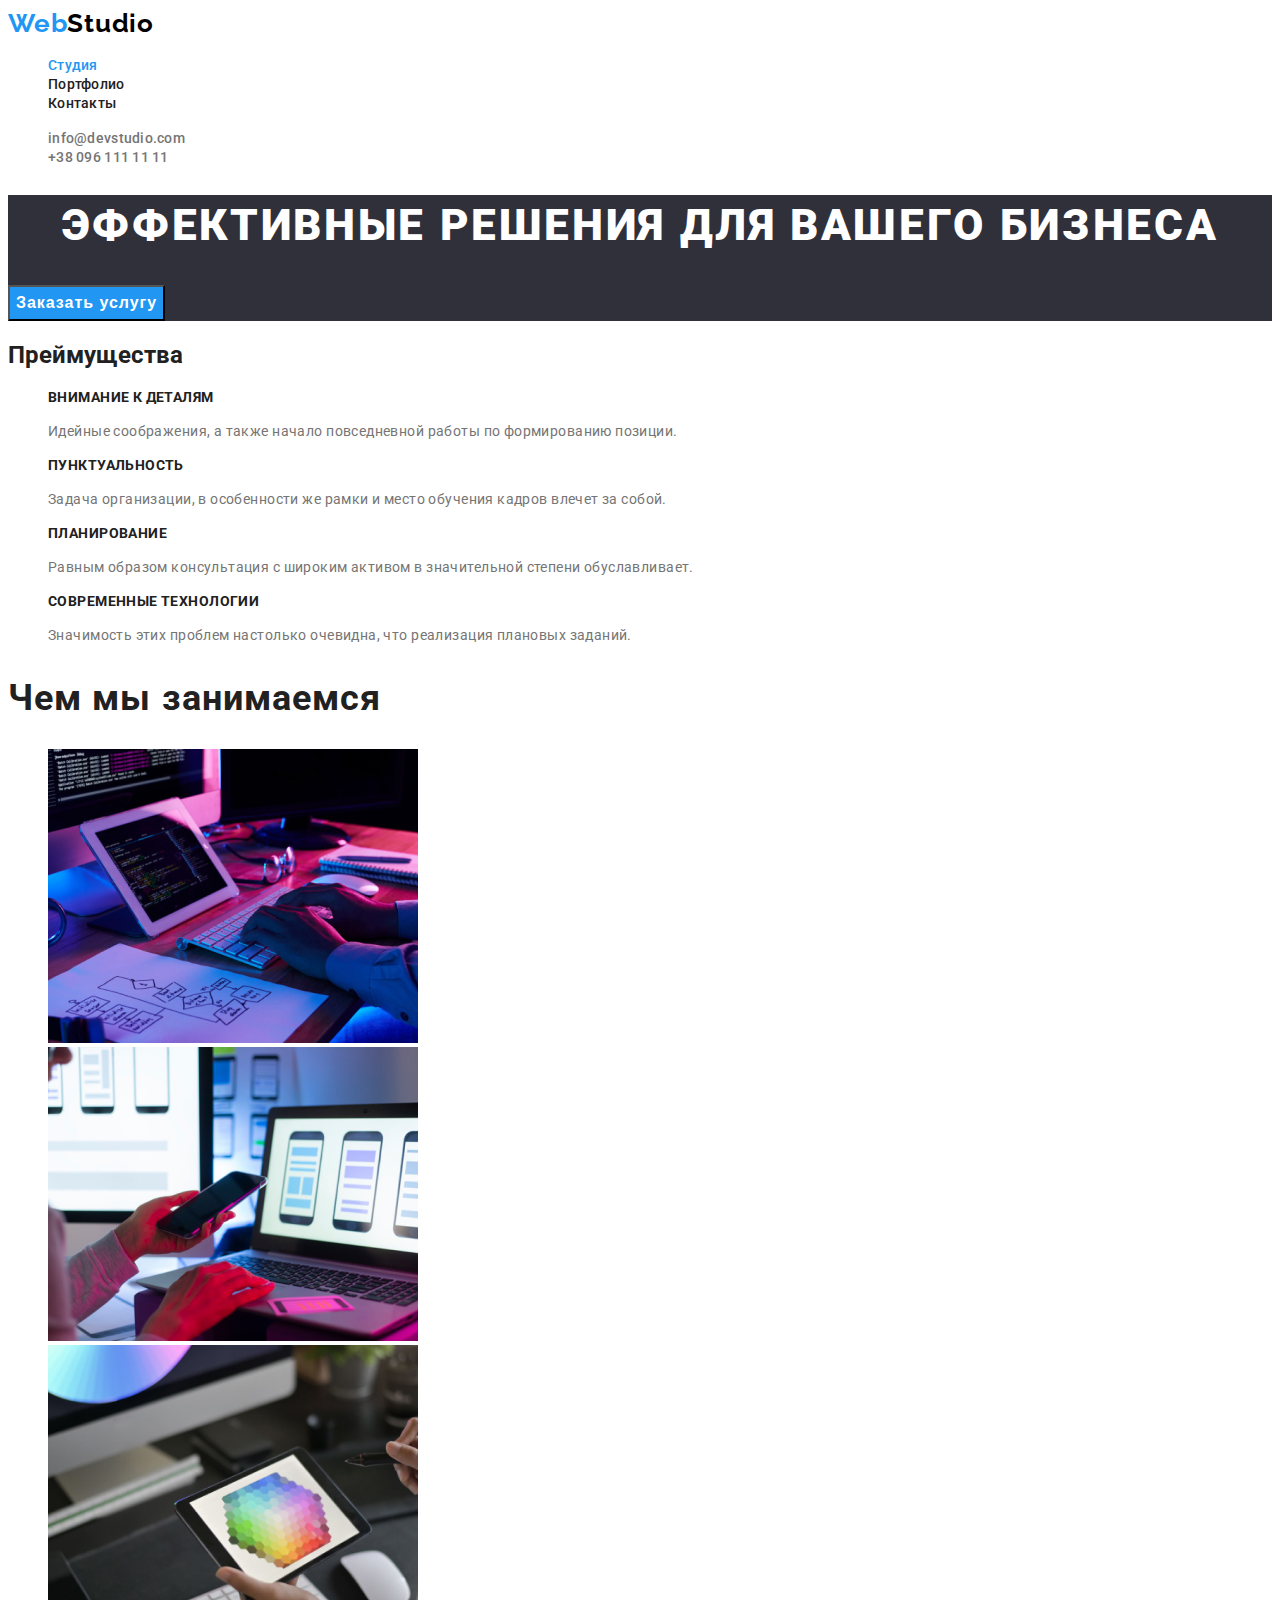
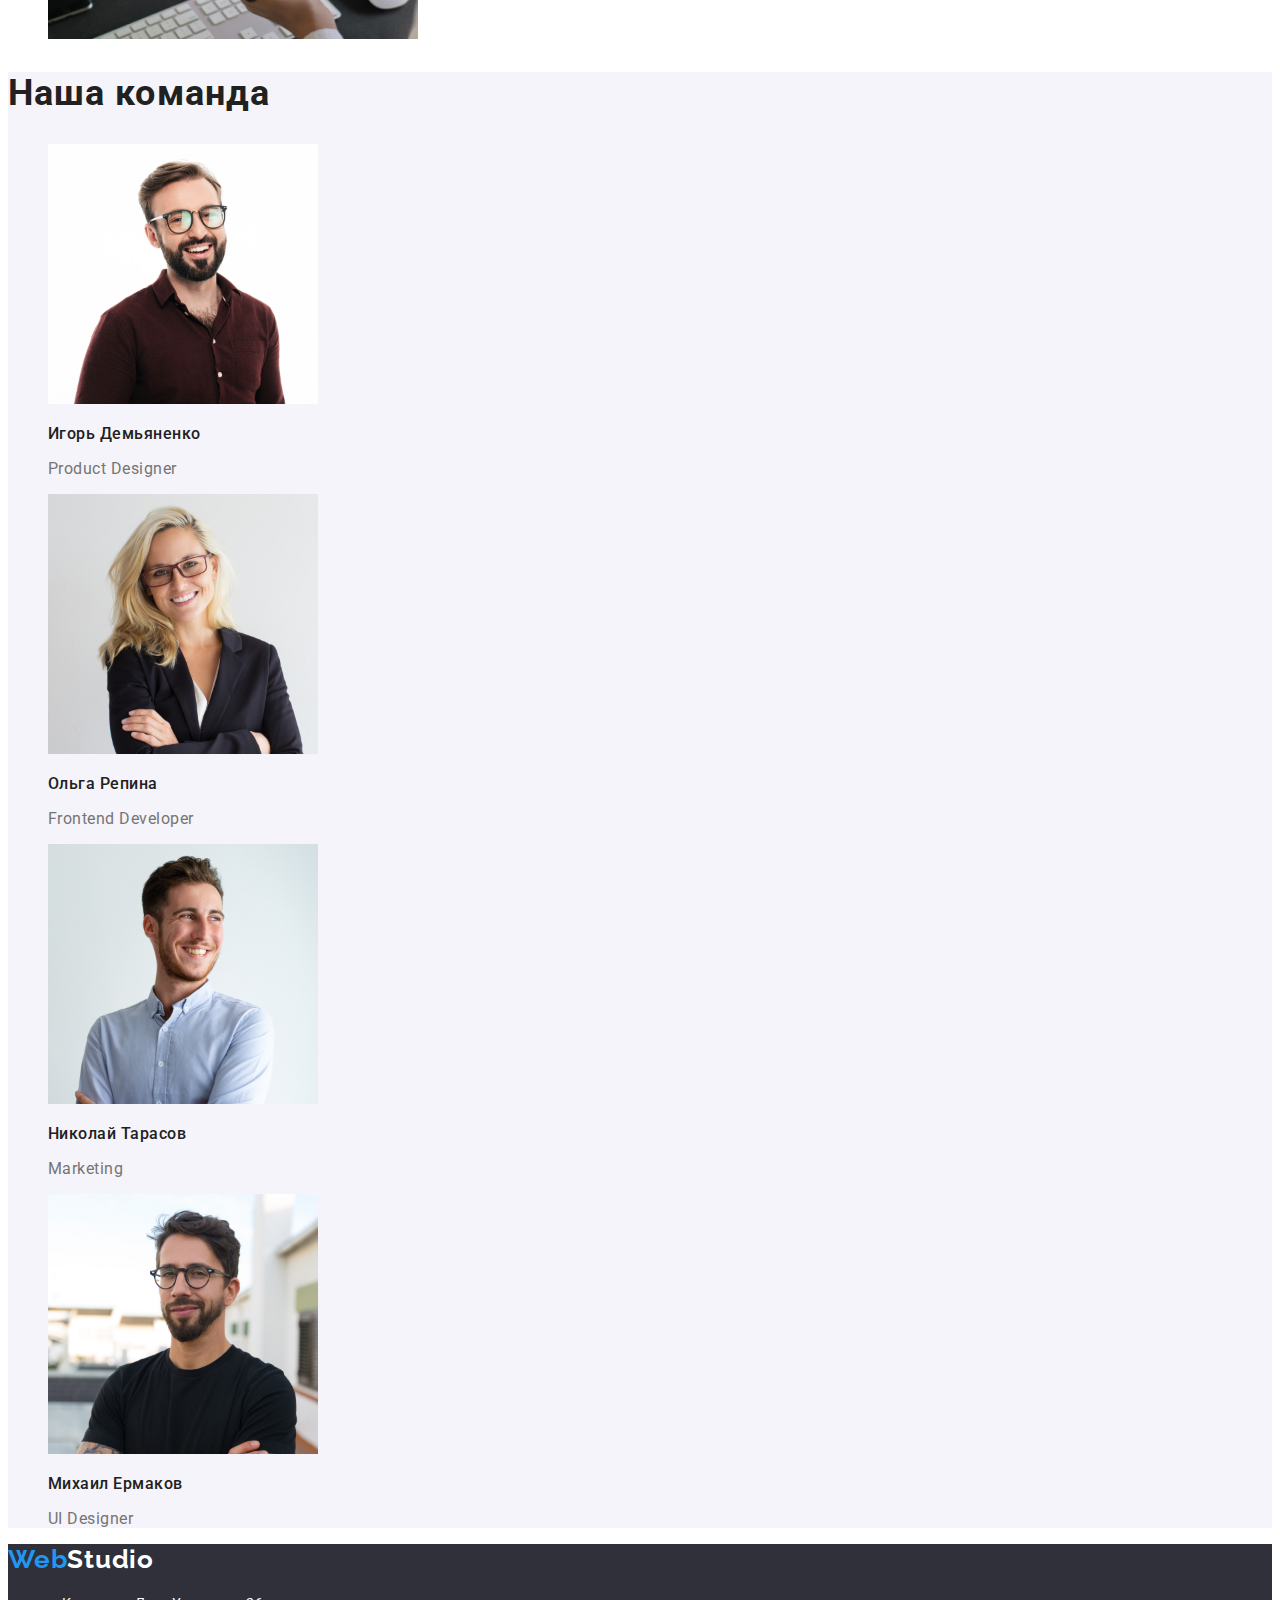
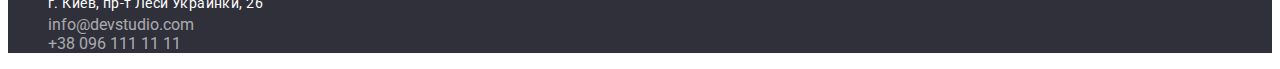
<file: index.html>
<!DOCTYPE html>
<html lang="ru">
  <head>
    <meta charset="UTF-8" />
    <meta http-equiv="X-UA-Compatible" content="IE=edge" />
    <meta name="viewport" content="width=device-width, initial-scale=1.0" />
    <title>WebStudio</title>
    <link rel="stylesheet" href="./css/styles.css" />
    <!-- Fonts start -->
    <link rel="preconnect" href="https://fonts.googleapis.com" />
    <link rel="preconnect" href="https://fonts.gstatic.com" crossorigin />
    <link
      href="https://fonts.googleapis.com/css2?family=Montserrat:wght@400;700&family=Raleway:wght@700&family=Roboto:wght@400;500;700;900&display=swap"
      rel="stylesheet"
    />
    <!-- Fonts end -->
  </head>
  <body>
    <!-- Header section -->
    <header class="header">
      <!-- navigation menu -->
      <nav class="header-nav">
        <a class="logo link" href="./index.html">
           Web<span class="logo-black">Studio</span>
        </a>
        <ul class="list">
          <li class="header-item">
            <a class="header-link header-link-current link" href="/index.html">Студия</a>
          </li>
          <li class="header-item">
            <a class="header-link link" href="./portfolio.html"> Портфолио</a>
          </li>
          <li class="header-item">
            <a class="header-link link" href="">Контакты</a>
          </li>
        </ul>
      </nav>

      <!-- contacts  -->
      <ul class="list">
        <li >
          <a class="header-contact link " href="mailto:info@devstudio.com"
            >info@devstudio.com</a>
        </li>
        <li >
          <a class=" header-contact link " href="tel:+380961111111"
            >+38 096 111 11 11</a
          >
        </li>
      </ul>
    </header>
    <!-- main section -->
    <main>
      <section class="baner">
        <h1 class="baner-slogan">Эффективные решения для вашего бизнеса</h1>
        <button class="baner-button" type="button"><span >Заказать услугу</span> </button>
      </section>
      <section class="benefits">
        <h2 class="benefits-slogan">Преймущества</h2>
        <ul class="benefits-list list">
          <li>
            <h3 class="benefits-lst-itm-slogan">Внимание к деталям</h3>
            <p class="benefits-lst-itm-text">
              Идейные соображения, а также начало повседневной работы по
              формированию позиции.
            </p>
          </li>
          <li>
            <h3 class="benefits-lst-itm-slogan">Пунктуальность</h3>
            <p class="benefits-lst-itm-text">
              Задача организации, в особенности же рамки и место обучения кадров
              влечет за собой.
            </p>
          </li>
          <li>
            <h3 class="benefits-lst-itm-slogan">Планирование</h3>
            <p class="benefits-lst-itm-text">
              Равным образом консультация с широким активом в значительной
              степени обуславливает.
            </p>
          </li>
          <li>
            <h3 class="benefits-lst-itm-slogan">Современные технологии</h3>
            <p class="benefits-lst-itm-text">
              Значимость этих проблем настолько очевидна, что реализация
              плановых заданий.
            </p>
          </li>
        </ul>
      </section>
      <section class="about">
        <h2 class="about-slogan">Чем мы занимаемся</h2>
        <ul class="about-list list">
          <li class="about-item">
            <img
              src="./images/Chem_my_zanimayemsya1.jpg"
              alt="работа на пк"
              width="370"
              height="294"
            />
          </li>
          <li class="about-item">
            <img
              src="./images/Chem_my_zanimayemsya2.jpg"
              alt="работа на тел и пк"
              width="370"
              height="294"
            />
          </li>
          <li class="about-item">
            <img
              src="./images/Chem_my_zanimayemsya3.jpg"
              alt="работа на планшете"
              width="370"
              height="294"
            />
          </li>
        </ul>
      </section>
      <section class="team">
        <h2 class="team-slogan">Наша команда</h2>
        <ul class="team-list list">
          <li class="team-member">
            <img
              class="team-member-photo"
              src="./images/Igor_Demyanenko.jpg"
              alt="мужщина дизайнер"
              width="270"
              height="260"
            />
            <h3 class="team-member-name">Игорь Демьяненко</h3>
            <p class="team-member-prof" lang="eng">Product Designer</p>
          </li>
          <li class="team-member">
            <img
              class="team-member-photo"
              src="./images/Olga_Repina.jpg"
              alt="женщина разроботчик"
              width="270"
              height="260"
            />
            <h3 class="team-member-name">Ольга Репина</h3>
            <p class="team-member-prof" lang="eng">Frontend Developer</p>
          </li>
          <li class="team-member">
            <img
              class="team-member-photo"
              src="./images/Nikolay_Tarasov.jpg"
              alt="мужщина маркетолог"
              width="270"
              height="260"
            />
            <h3 class="team-member-name">Николай Тарасов</h3>
            <p class="team-member-prof" lang="eng">Marketing</p>
          </li>
          <li class="team-member">
            <img
              class="team-member-photo"
              src="./images/Mikhail_Yermakov.jpg"
              alt="мужщина дизайнер"
              width="270"
              height="260"
            />
            <h3 class="team-member-name">Михаил Ермаков</h3>
            <p class="team-member-prof" lang="eng">UI Designer</p>
          </li>
        </ul>
      </section>
    </main>
    <!-- footer section -->
    <footer class="footer">
      <a class="logo link" href="./index.html">Web<span class="logo-white">Studio</span>
      </a>
      <address class="address">
        <ul class="list">
          <li>
            <a
              class="link-map"
              href="https://goo.gl/maps/jmTaeeZg9YCNijqT7"
              target="_blank"
              rel="noopener noreferrer"
              >г. Киев, пр-т Леси Украинки, 26</a
            >
          </li>
          <li>
            <a class="link footer-contact" href="mailto:info@devstudio.com"
              >info@devstudio.com</a
            >
          </li>
          <li>
            <a class="link footer-contact" href="tel:+380961111111">+38 096 111 11 11</a>
          </li>
        </ul>
      </address>
    </footer>
  </body>
</html>
</file>
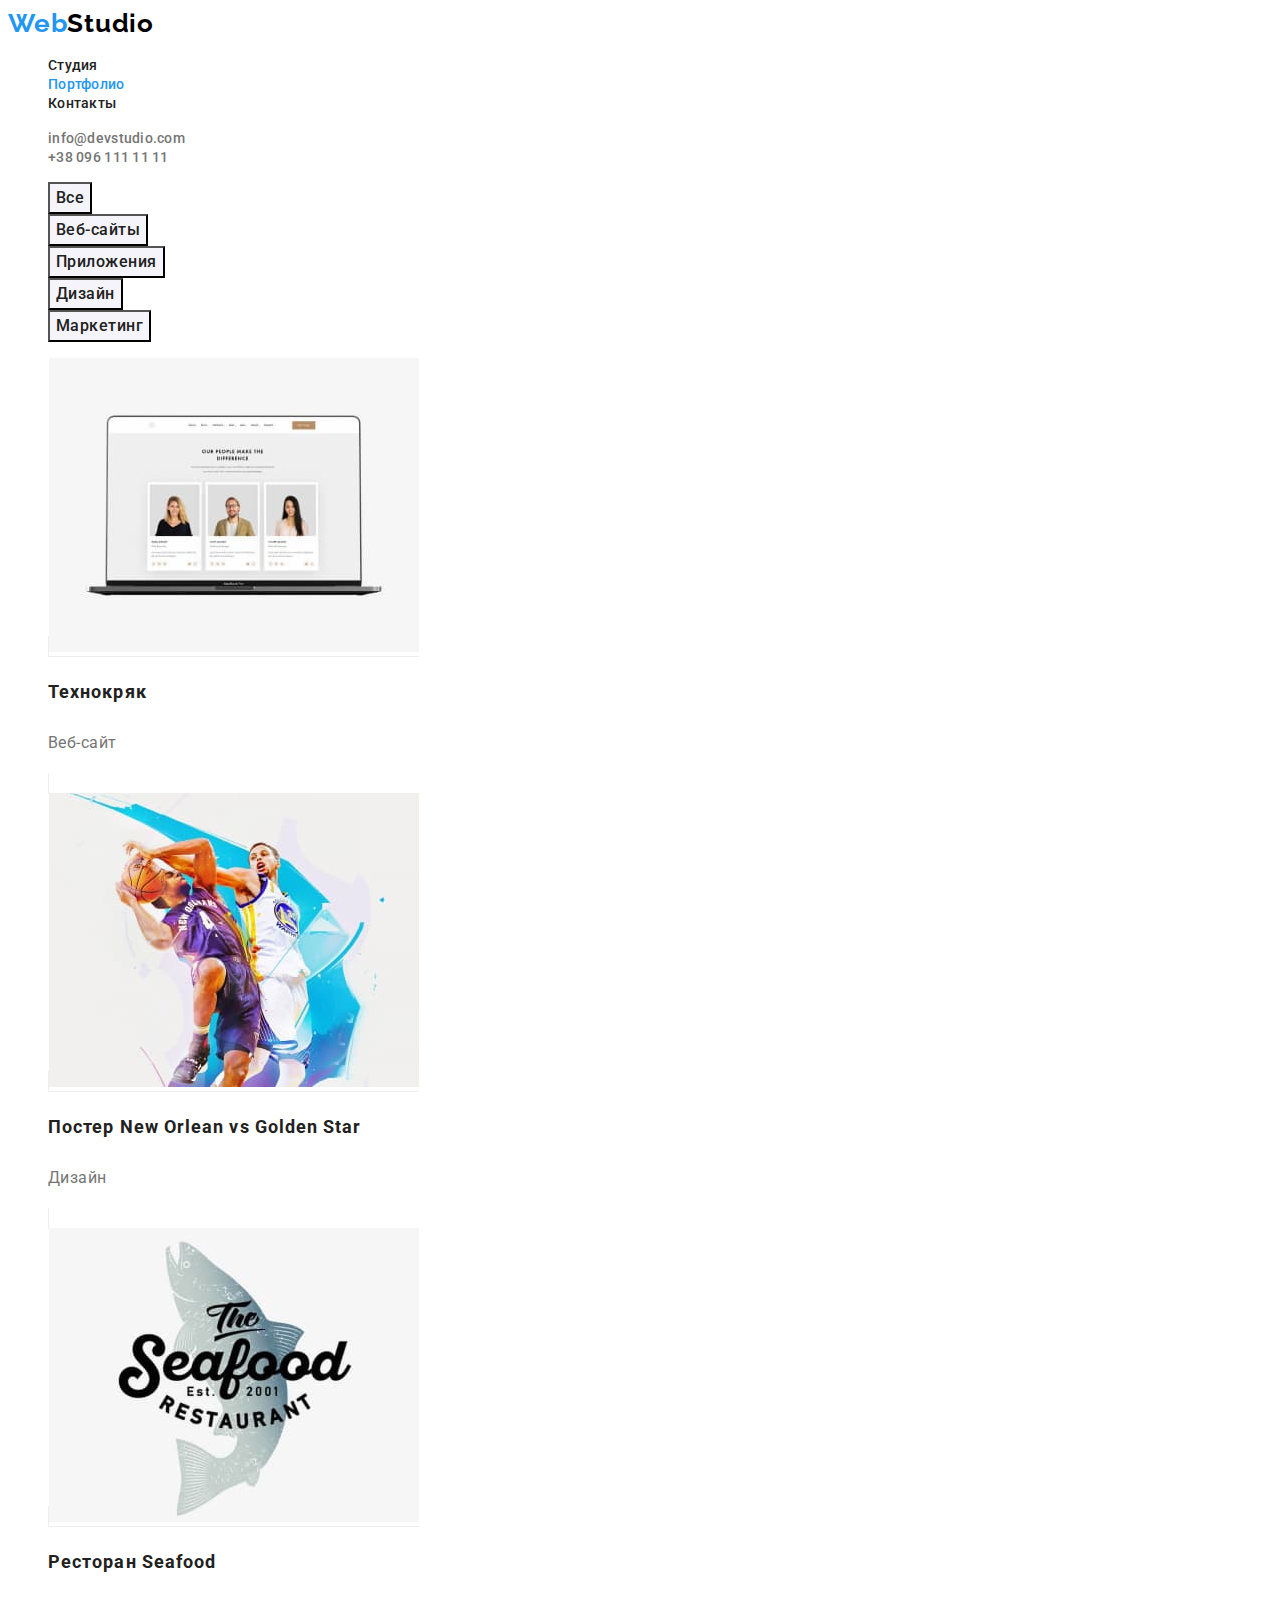
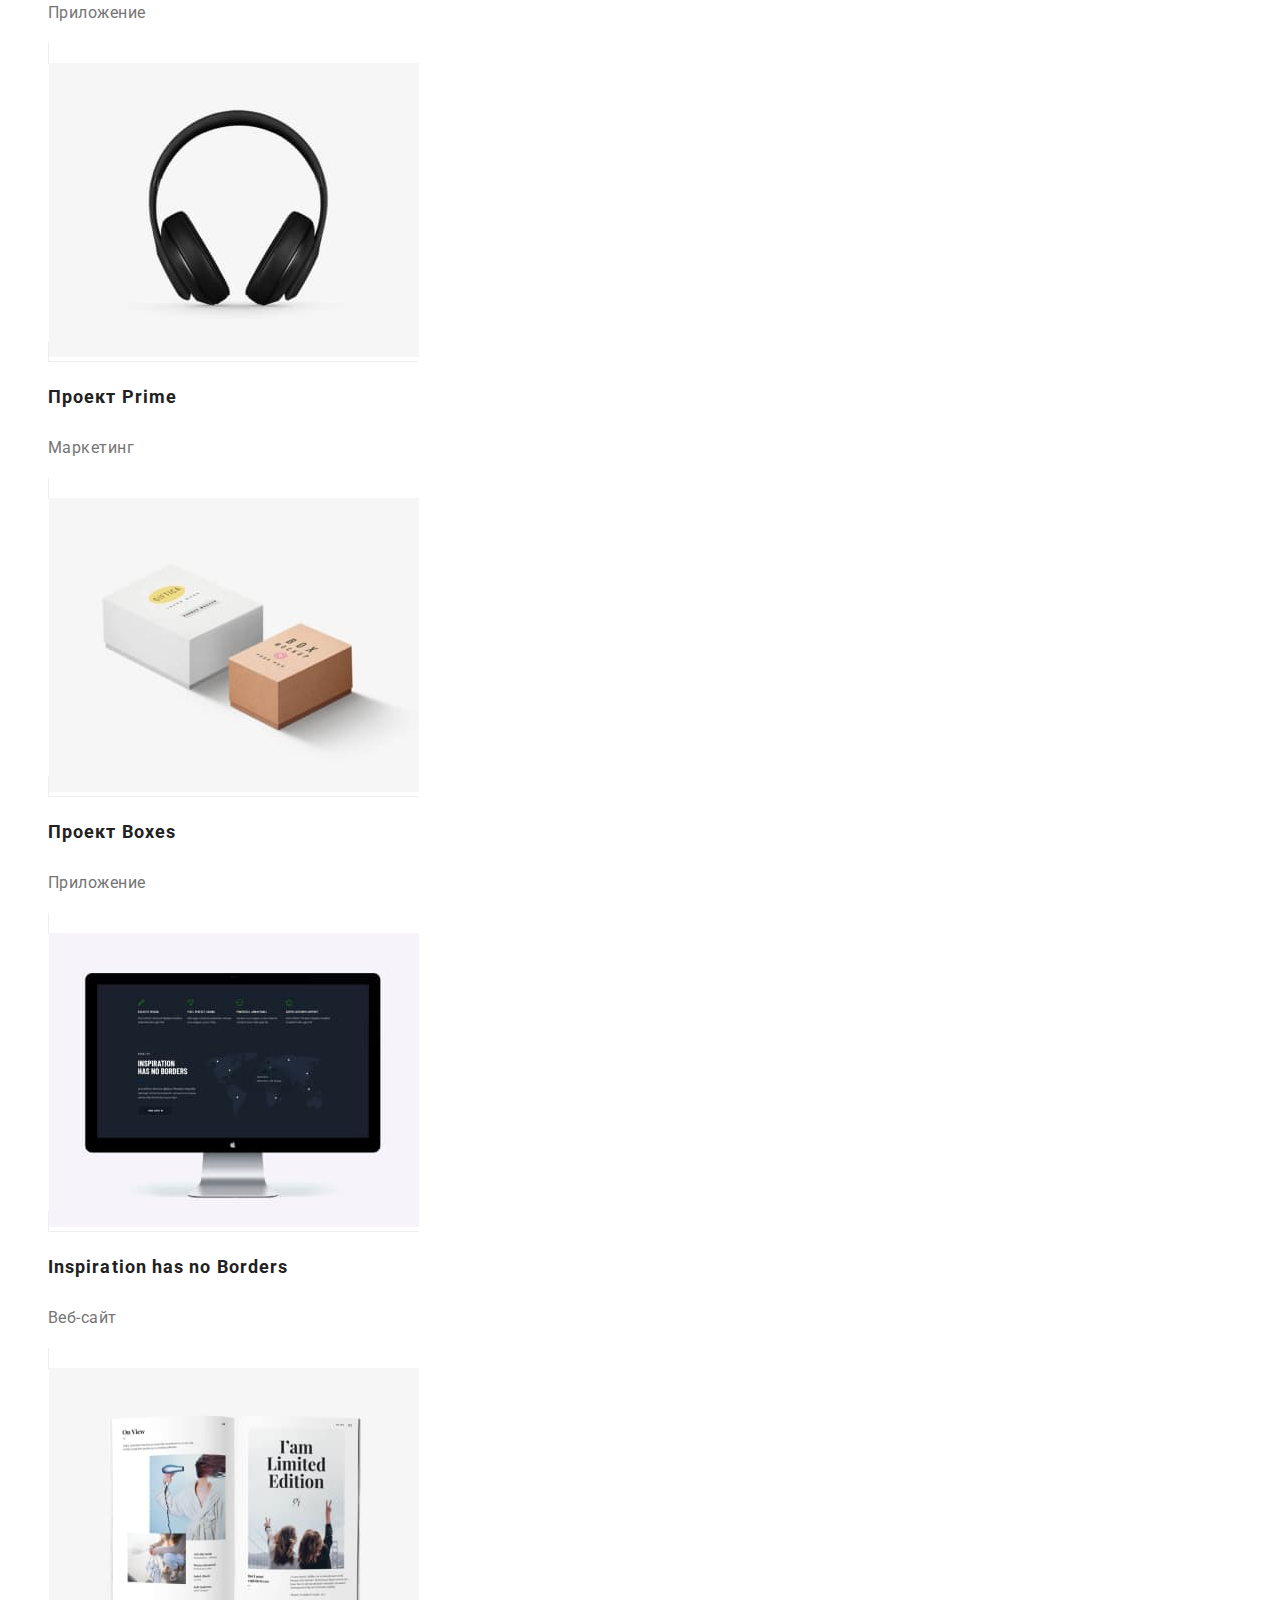
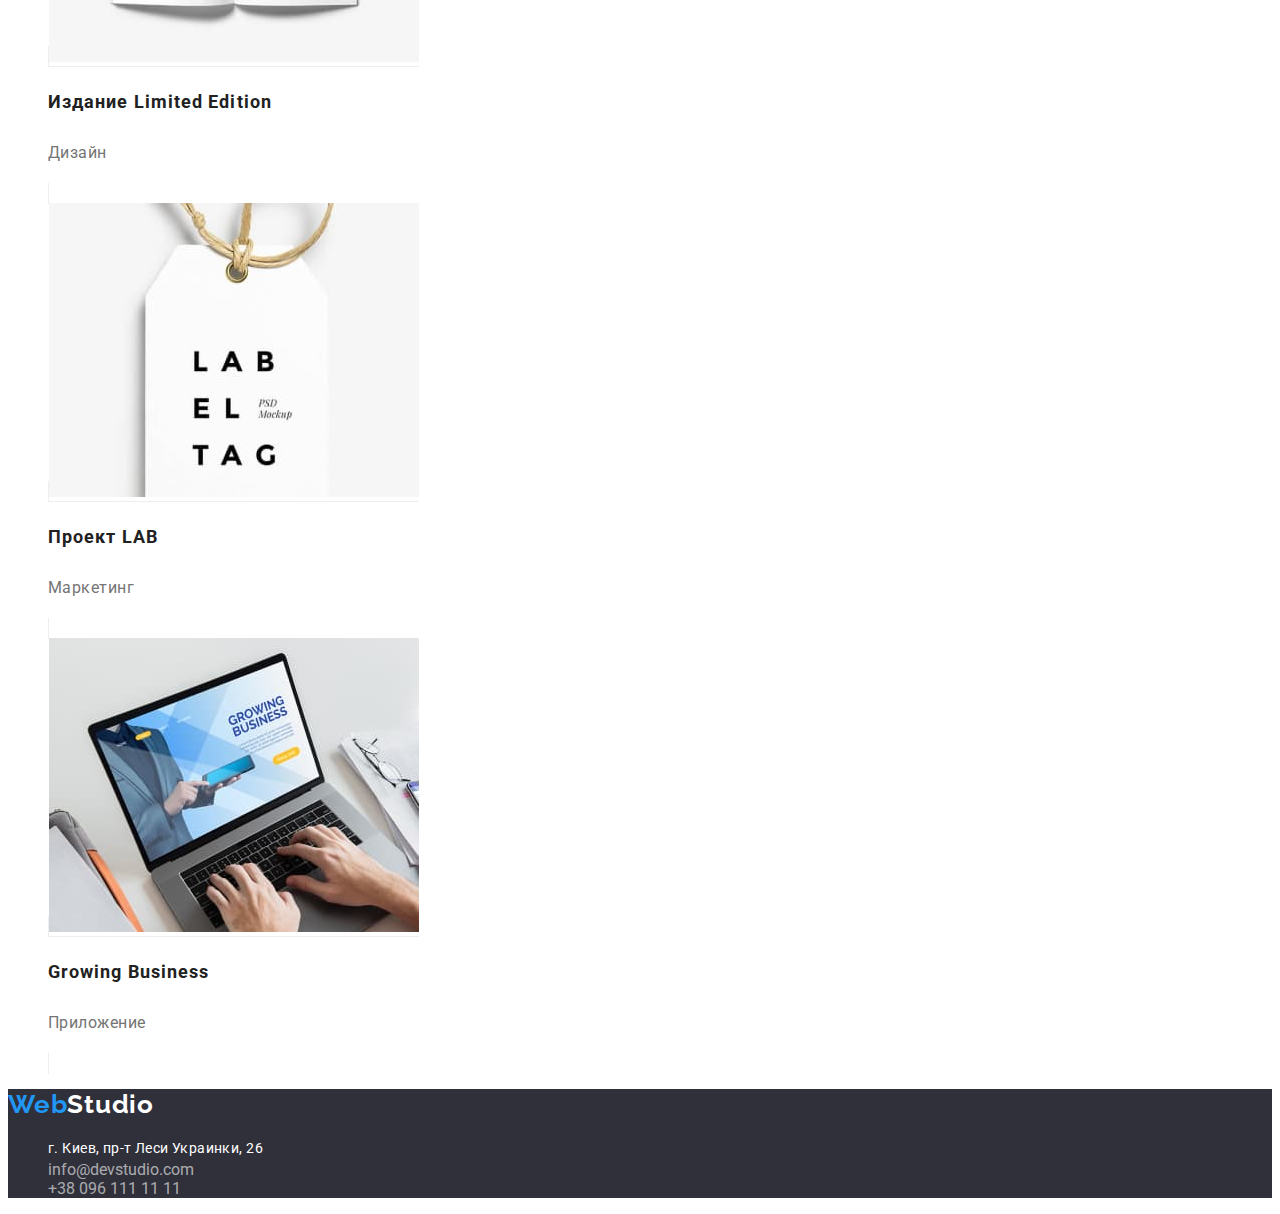
<file: portfolio.html>
<!DOCTYPE html>
<html lang="ru">
  <head>
    <meta charset="UTF-8" />
    <meta http-equiv="X-UA-Compatible" content="IE=edge" />
    <meta name="viewport" content="width=device-width, initial-scale=1.0" />
    <title>Portfolio</title>
    <link rel="stylesheet" href="./css/styles.css" />
    <!-- Fonts start -->
    <link rel="preconnect" href="https://fonts.googleapis.com" />
    <link rel="preconnect" href="https://fonts.gstatic.com" crossorigin />
    <link
      href="https://fonts.googleapis.com/css2?family=Montserrat:wght@400;700&family=Raleway:wght@700&family=Roboto:wght@400;500;700;900&display=swap"
      rel="stylesheet"
    />
    <!-- Fonts end -->
  </head>
  <body>
    <!-- Header section -->
    <header class="header">
      <!-- navigation menu -->
      <nav class="header-nav">
        <a class="logo link" href="./index.html">
          Web<span class="logo-black">Studio</span>
        </a>
        <ul class="list">
          <li class="header-item">
            <a class="header-link link" href="./index.html">Студия</a>
          </li>
          <li class="header-item">
            <a
              class="header-link header-link-current link"
              href="/portfolio.html"
            >
              Портфолио</a
            >
          </li>
          <li class="header-item">
            <a class="header-link link" href="">Контакты</a>
          </li>
        </ul>
      </nav>

      <!-- contacts  -->
      <ul class="list">
        <li>
          <a class="header-contact link" href="mailto:info@devstudio.com"
            >info@devstudio.com</a
          >
        </li>
        <li>
          <a class="header-contact link" href="tel:+380961111111"
            >+38 096 111 11 11</a
          >
        </li>
      </ul>
    </header>
    <!-- main section -->
    <main>
      <!-- portfolio-filtr" -->
      <section class="portfolio-filtr">
        <ul class="list">
          <li>
            <button class="filter-button btn" type="button">
              <span class="filter-button-txt">Все</span>
            </button>
          </li>
          <li>
            <button class="filter-button btn" type="button">
              <span class="filter-button-txt">Веб-сайты</span>
            </button>
          </li>
          <li>
            <button class="filter-button btn" type="button">
              <span class="filter-button-txt">Приложения</span>
            </button>
          </li>
          <li>
            <button class="filter-button btn" type="button">
              <span class="filter-button-txt">Дизайн</span>
            </button>
          </li>
          <li>
            <button class="filter-button btn" type="button">
              <span class="filter-button-txt">Маркетинг</span>
            </button>
          </li>
        </ul>
        <ul class="list">
          <li>
            <a href="" class="link filter-conteiner "
              ><img
                src="./images/Tekhnokryak.jpg"
                width="370"
                height="294"
                alt="люди в мониторе"
              />
              <h3 class="project-item">Технокряк</h3>
              <p class="project-type">Веб-сайт</p></a
            >
          </li>
          <li>
            <a href="" class="link filter-conteiner"
              ><img
                src="./images/NovyyOrleanprotivZolotoyZvezdy.jpg"
                width="370"
                height="294"
                alt="два баскадболиста"
              />
              <h3 class="project-item">Постер New Orlean vs Golden Star</h3>
              <p class="project-type">Дизайн</p>
            </a>
          </li>
          <li>
            <a href="" class="link filter-conteiner"
              ><img
                src="./images/RestoranSeafood.jpg"
                width="370"
                height="294"
                alt="Рыба"
              />
              <h3 class="project-item">Ресторан Seafood</h3>
              <p  class="project-type">Приложение</p></a
            >
          </li>
          <li>
            <a href="" class="link filter-conteiner" >
              <img
                src="./images/PrimeProject.jpg"
                width="370"
                height="294"
                alt="Наушники"
              />
              <h3 class="project-item">Проект Prime</h3>
              <p class="project-type">Маркетинг</p></a
            >
          </li>
          <li>
            <a href="" class="link filter-conteiner">
              <img
                src="./images/BoxesProject.jpg"
                width="370"
                height="294"
                alt="Коробки"
              />
              <h3 class="project-item">Проект Boxes</h3>
              <p class="project-type">Приложение</p></a
            >
          </li>
          <li>
            <a href="" class="link filter-conteiner">
              <img
                src="./images/Inspiration_has_no_Borders.jpg"
                width="370"
                height="294"
                alt="монитор"
              />
              <h3 class="project-item">Inspiration has no Borders</h3>
              <p class="project-type">Веб-сайт</p></a
            >
          </li>
          <li>
            <a href="" class="link filter-conteiner">
              <img
                src="./images/Izdaniye_Limited_Edition.jpg"
                width="370"
                height="294"
                alt="журнал"
              />
              <h3 class="project-item">Издание Limited Edition</h3>
              <p class="project-type">Дизайн</p></a
            >
          </li>
          <li>
            <a href="" class="link filter-conteiner">
              <img
                src="./images/LabProject.jpg"
                width="370"
                height="294"
                alt="брелок"
              />
              <h3 class="project-item">Проект LAB</h3>
              <p class="project-type">Маркетинг</p></a
            >
          </li>
          <li>
            <a href="" class="link filter-conteiner"
              ><img
                src="./images/Growing_Business.jpg"
                width="370"
                height="294"
                alt="ноутбук"
              />
              <h3 class="project-item">Growing Business</h3>
              <p class="project-type">Приложение</p></a
            >
          </li>
        </ul>
      </section>
    </main>

    <!-- footer section -->
    <footer class="footer">
      <a class="logo link" href="./index.html"
        >Web<span class="logo-white">Studio</span>
      </a>
      <address class="address">
        <ul class="list">
          <li>
            <a
              class="link-map"
              href="https://goo.gl/maps/jmTaeeZg9YCNijqT7"
              target="_blank"
              rel="noopener noreferrer"
              >г. Киев, пр-т Леси Украинки, 26</a
            >
          </li>
          <li>
            <a class="link footer-contact" href="mailto:info@devstudio.com"
              >info@devstudio.com</a
            >
          </li>
          <li>
            <a class="link footer-contact" href="tel:+380961111111"
              >+38 096 111 11 11</a
            >
          </li>
        </ul>
      </address>
    </footer>
  </body>
</html>
</file>
<file: css/styles.css>
:root {
    /*fonts*/
--main-font:"Roboto";
--secondary-font: 'Raleway';
    /*text colors*/
--main-txt-cl: #212121;
--secondary-txt-cl: #757575;
--acent-txt-cl:#2196F3;
    /*bg colors*/

--light-bg-cl:#F5F4FA;
--dark-bg-cl:#2F303A;
    /*others*/
}


body{font-family: var(--main-font);

color: var(--main-txt-cl);
}



/*reset styles*/
.link{
text-decoration: none;
color: currentColor;
}
.list{
list-style: none;
}

/* base styles*/
.btn{
    font-weight: 500;
    font-size: 16px;
    line-height: calc( 26 / 16 );
     text-align: center;
    letter-spacing: 0.03em;
    color: #212121;
    cursor: pointer;
    font-family: inherit;
    background-color: #F5F4FA;
}
.btn:hover,
.btn:focus{
    color: #FFFFFF;
    background-color: var(--acent-txt-cl);
}





/************************************
Header section
*/
.logo{font-family: var(--secondary-font);
    font-weight: 700;
    font-size: 26px;
    line-height: calc(31 / 26);
    letter-spacing: 0.03em;
    color: #2196F3

}
.logo-black {
    color: #000000;
}

.logo-white {
color: #FFFFFF;
}


.header-link{
font-weight: 500;
font-size: 14px;
line-height: calc(16 / 14);
letter-spacing: 0.02em;
    color: #212121
}
.header-link:hover,
.header-link:focus{
  color: #2196F3;  
}
.header-link-current{
    color: var(--acent-txt-cl);
}
.header-contact {
    font-weight: 500;
    font-size: 14px;
    line-height: calc(16 / 14);
    letter-spacing: 0.02em;
    color: var(--secondary-txt-cl );
}

.header-contact:hover,
.header-contact:focus 
{
 color: #2196F3;
}

.footer-contact:hover, 
.footer-contact:focus {
    color: #2196F3;
}


/* section baner */

.baner{
    background-color:var(--dark-bg-cl);
}
.baner-slogan{
 font-weight: 900;
 font-size: 44px;
line-height: calc(60 / 44);
text-align: center;
letter-spacing: 0.06em;
text-transform: uppercase;
    color: #FFFFFF
}
.baner-button{
font-size: inherit;
    font-weight: 700;
    font-size: 16px;
    line-height: calc(30 / 16);
    letter-spacing: 0.06em;
    cursor: pointer;
    color: #FFFFFF;
    background-color: var(--acent-txt-cl)
}
.baner-button:hover,
.baner-button:focus{
background-color:#188CE8
}
.benefits-lst-itm-slogan{
font-weight: 700;
font-size: 14px;
line-height: calc(16 / 14);
letter-spacing: 0.03em;
text-transform: uppercase;
color: var(--main-txt-cl);
}
.benefits-lst-itm-text{
font-size: 14px;
line-height: calc(24 / 14);
letter-spacing: 0.03em;
color:var(--secondary-txt-cl)
}
.about-slogan{
font-weight: 700;
font-size: 36px;
line-height: calc(42 / 36);
letter-spacing: 0.03em;
}
.team{
    background-color: var(--light-bg-cl);
}
.team-slogan{
font-weight: 700;
font-size: 36px;
line-height:calc(42 / 36);
letter-spacing: 0.03em;
color: #212121;
}
.team-member-name{
font-weight: 500;
font-size: 16px;
line-height: calc(19 / 16);
letter-spacing: 0.03em;
color: #212121
}
.team-member-prof{
line-height: calc(19 / 16);
letter-spacing: 0.03em;
color: #757575
}

.project-item{
 font-weight: 700;
 font-size: 18px;
 line-height:calc(36 / 18);
 letter-spacing: 0.06em;
color: var(--main-txt-cl)
}

.project-type{
font-size: 16px;
line-height:calc(30 / 16 );
letter-spacing: 0.03em;
color: var(--secondary-txt-cl);
}

.filter-conteiner{
   background: #FFFFFF;
   border: 1px solid #EEEEEE;
}


.footer{        
    background-color: var(--dark-bg-cl);
}
.footer-contact{
    color: rgba(255, 255, 255, 0.6);
}
.address{
    font-style: normal;
}
.link-map {
font-weight: 400;
font-size: 14px;
line-height: calc(24 / 14);
letter-spacing: 0.03em;
color: #FFFFFF;
text-decoration: none;
}
</file>
